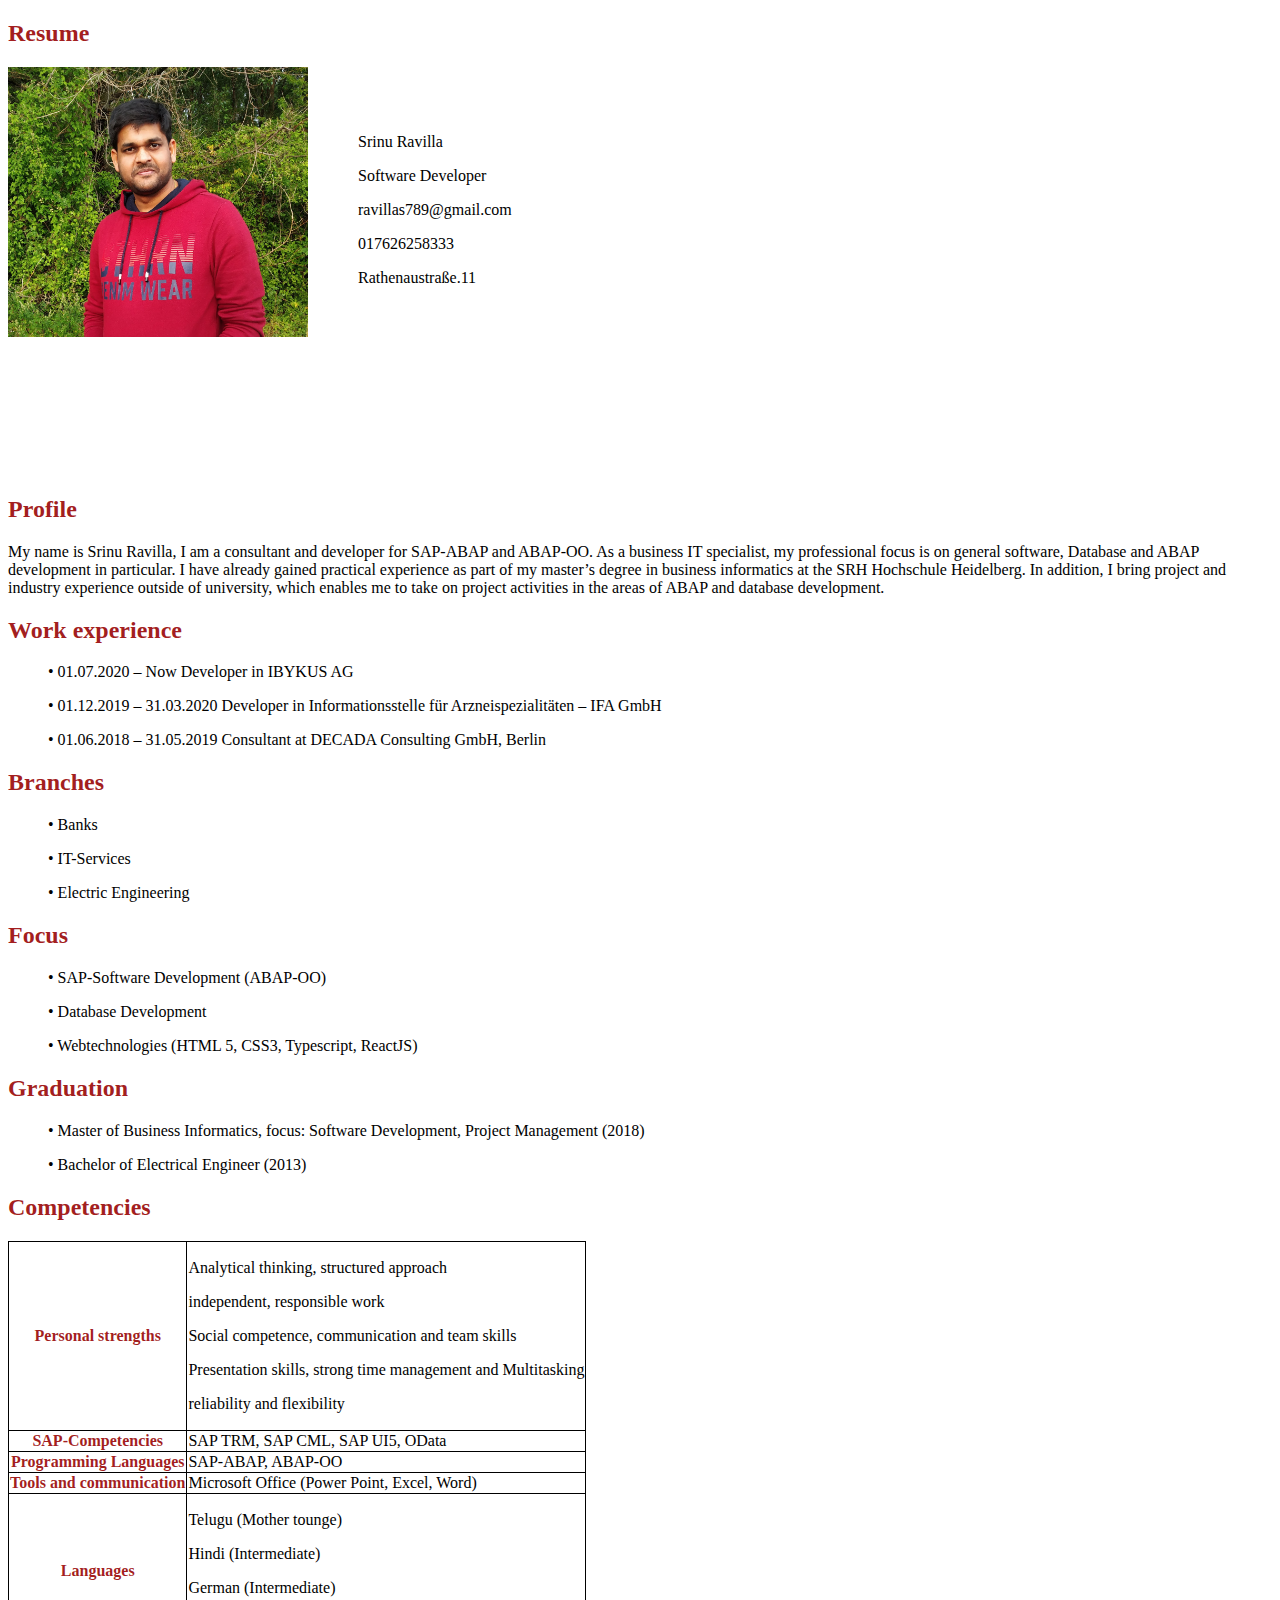
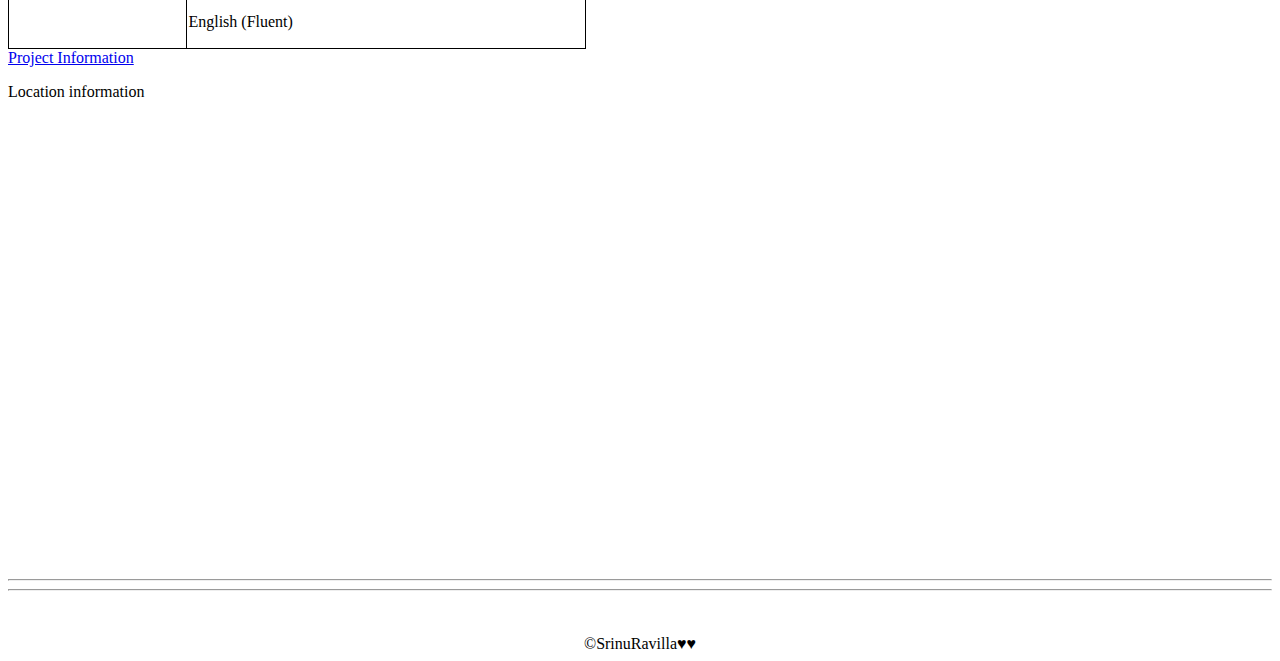
<file: index.html>
<!DOCTYPE html>
<html lang="en">
<head>
    <meta charset="UTF-8">
    <meta http-equiv="X-UA-Compatible" content="IE=edge">
    <meta name="viewport" content="width=device-width, initial-scale=1.0">
    <!-- <link rel = "stylesheet"  href = "Profile.css"> -->
    <style>
        .responsive {
            width: 100%;
            max-height: 359px;
            max-width: 400px;
            height: auto;
        }
        .container {
    width: 100%;
    height: fit-content;
    margin: auto;}
    
#first{
    width: 300px;
    float: left;
    height: 259px;
    
}
#second{
    padding-top: 50px ;
    padding-left: 50px;
    width: 400px;
    float: left;
    height: 359px;
}
#clear {
    clear:left;
}
        h2{
            color: rgba(154, 8, 8, 0.905);
        }

        table, th, td {
    border: 1.5px solid black;
    border-collapse: collapse;
  }

th{
    color: rgba(154, 8, 8, 0.905);
}

    </style>
    <title>Srinu Ravilla Profile</title>

</head>
<body>
    <div class="container" id=" clear">
    <h2>Resume</h2>
    <div  id="first">
        <img src="Images/Srinu.jpg" alt="photo" class="responsive"   />
    </div>
    
    <div id="second">
        <p>Srinu Ravilla</p>
        <p>Software Developer</p>
        <p>ravillas789@gmail.com</p>
        <p>017626258333</p>
        <p>Rathenaustraße.11</p>
    </div>
    <div id="clear"></div>
</div>

<div>
<h2>Profile</h2>
<p>
My name is Srinu Ravilla, I am a consultant and developer for SAP-ABAP and ABAP-OO. As a business 
IT specialist, my professional focus is on general software, Database and ABAP development in 
particular. I have already gained practical experience as part of my master’s degree in business 
informatics at the SRH Hochschule Heidelberg. In addition, I bring project and industry experience 
outside of university, which enables me to take on project activities in the areas of ABAP and database 
development.</p>
 </div>
    <div>
        <h2>Work experience</h2>
        <ol>• 01.07.2020 – Now Developer in IBYKUS AG </ol>
        <ol>• 01.12.2019 – 31.03.2020 Developer in Informationsstelle für Arzneispezialitäten – IFA GmbH</ol>
        <ol>• 01.06.2018 – 31.05.2019 Consultant at DECADA Consulting GmbH, Berlin </ol>
    </div>
    <div>
        <h2>Branches</h2>
        <ol>• Banks</ol>
        <ol>• IT-Services</ol>
        <ol>• Electric Engineering</ol>
    </div>
    <div>
        <h2>Focus</h2>
        <ol>• SAP-Software Development (ABAP-OO)</ol>
        <ol>• Database Development</ol>
        <ol>• Webtechnologies (HTML 5, CSS3, Typescript, ReactJS)</ol>
    </div>
    <div>
        <h2>Graduation</h2>
        <ol>• Master of Business Informatics, focus: Software Development, Project
            Management (2018)</ol>
        <ol>• Bachelor of Electrical Engineer (2013)</ol>
    </div>

   <div>
    <h2>Competencies</h2>
    <table>
        <tr>
            <th> Personal strengths</th>
            <td>
                 <p>Analytical thinking, structured approach</p> 
                 <p>independent, responsible work</p>
                 <p>Social competence, communication and team skills</p>
                 <p>Presentation skills, strong time management and Multitasking</p>
                 <p>reliability and flexibility</p> 
            </td>
             
        </tr>
        <tr>
            <th>SAP-Competencies </th>
            <td>  SAP TRM, SAP CML, SAP UI5, OData</td>
        </tr>
        <tr>
            <th> Programming Languages</th>
            <td> SAP-ABAP, ABAP-OO</td>
        </tr>
        <tr>
            <th> Tools and communication</th>
            <td>  Microsoft Office (Power Point, Excel, Word)
            </td>
        </tr>
        <tr>
            <th> Languages</th>
            <td> <p>Telugu (Mother tounge)</p> 
              <p> Hindi (Intermediate)</p>  
              <p>German (Intermediate)</p>  
               <p>English (Fluent)</p>  </td>
        </tr>
    </table>

   </div>
   <div>
    <a href="ProfileProjects.html" > Project Information</a>
</div>
   <div>
    <p>Location information</p>
    <iframe src="https://www.google.com/maps/embed?pb=!1m14!1m12!1m3!1d20095.02885486452!2d11.04633295!3d50.9814344!2m3!1f0!2f0!3f0!3m2!1i1024!2i768!4f13.1!5e0!3m2!1sen!2sde!4v1668494370254!5m2!1sen!2sde" width="600" height="450" style="border:0;" allowfullscreen="" loading="lazy" referrerpolicy="no-referrer-when-downgrade"></iframe>
</div>


</body>

<hr>
<hr>

<footer>
    <br>
    <br>
    <center>
        <div>&copy;SrinuRavilla&hearts;&hearts;</div>
    </center>
    
</footer>
</html>
</file>
<file: Profile.css>
#boxes {
    content: "";
    display: table;
    clear: both;
}

div {
    float: left;
    height: 369px;
    width: 23%;
    padding: 0 10px;
}
div {
    float: left;
    height: 369px;
    width: 23%;
    padding: 0 10px;
}

#column1 {
    text-align: left;

}

#column2 {
    text-align: left;
}
h2{
    color: rgba(154, 8, 8, 0.905);
}

table, th, td {
    border: 1px solid black;
    border-collapse: collapse;
  }

th{
    color: rgba(154, 8, 8, 0.905);
}

.responsive {
    width: 100%;
    max-height: 359px;
    max-width: 400px;
    height: auto;
}
</file>
